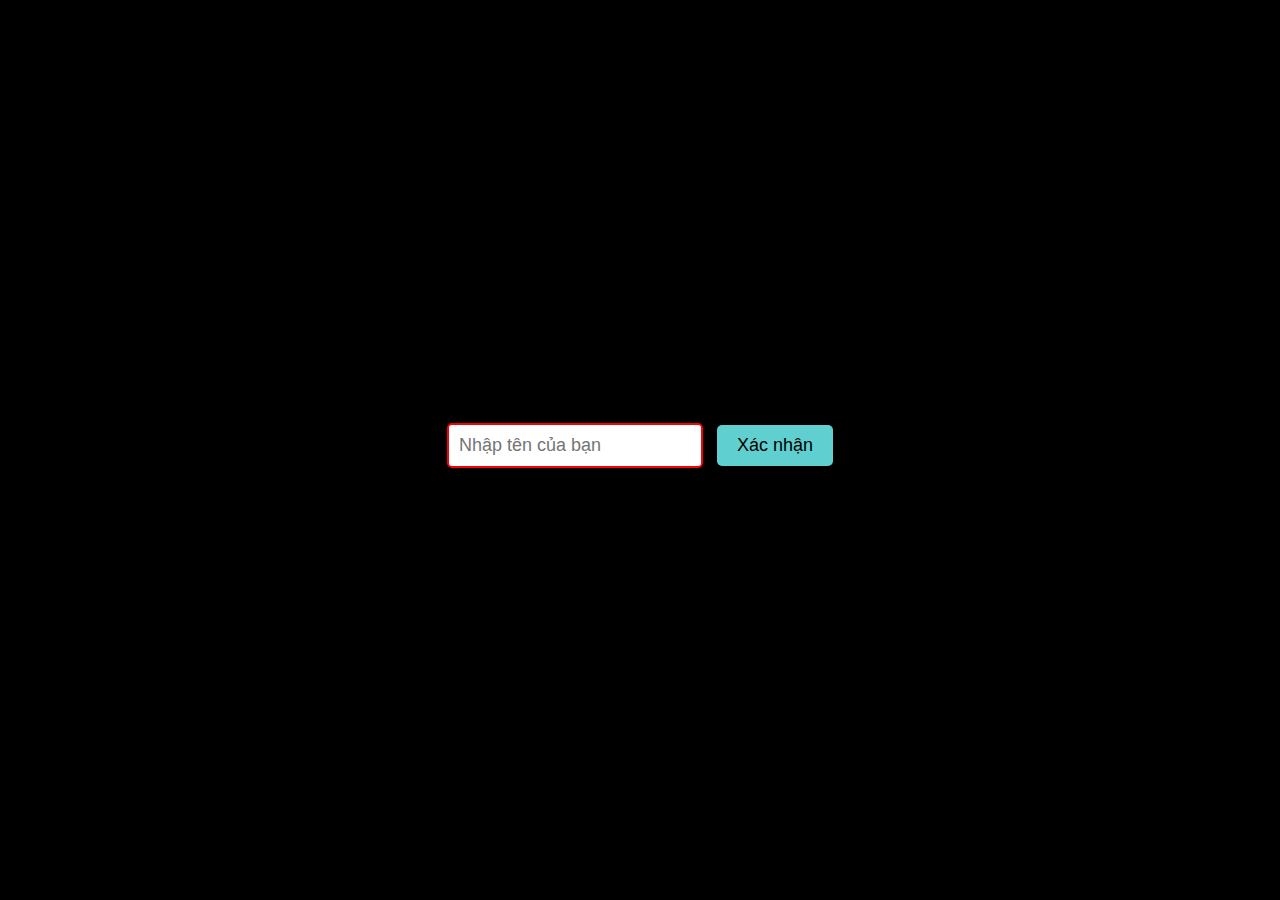
<file: index.html>
<head>
	<title>Chúc Mừng 20/10</title>
	<link rel="stylesheet" href="heart.css"> <!-- Thêm đường dẫn đến file CSS -->
  </head>
  <body>
	<div id="inputContainer" class="input-container">
	  <div class="input-box">
		<input type="text" id="nameInput" placeholder="Nhập tên của bạn">
		<button onclick="showHeart()">Xác nhận</button>
	  </div>
	</div>
	<div id="greetingText"></div>
	<canvas id="pinkboard"></canvas>
	<script src="script.js"></script> <!-- Thêm đường dẫn đến file JavaScript -->
  </body>
</file>
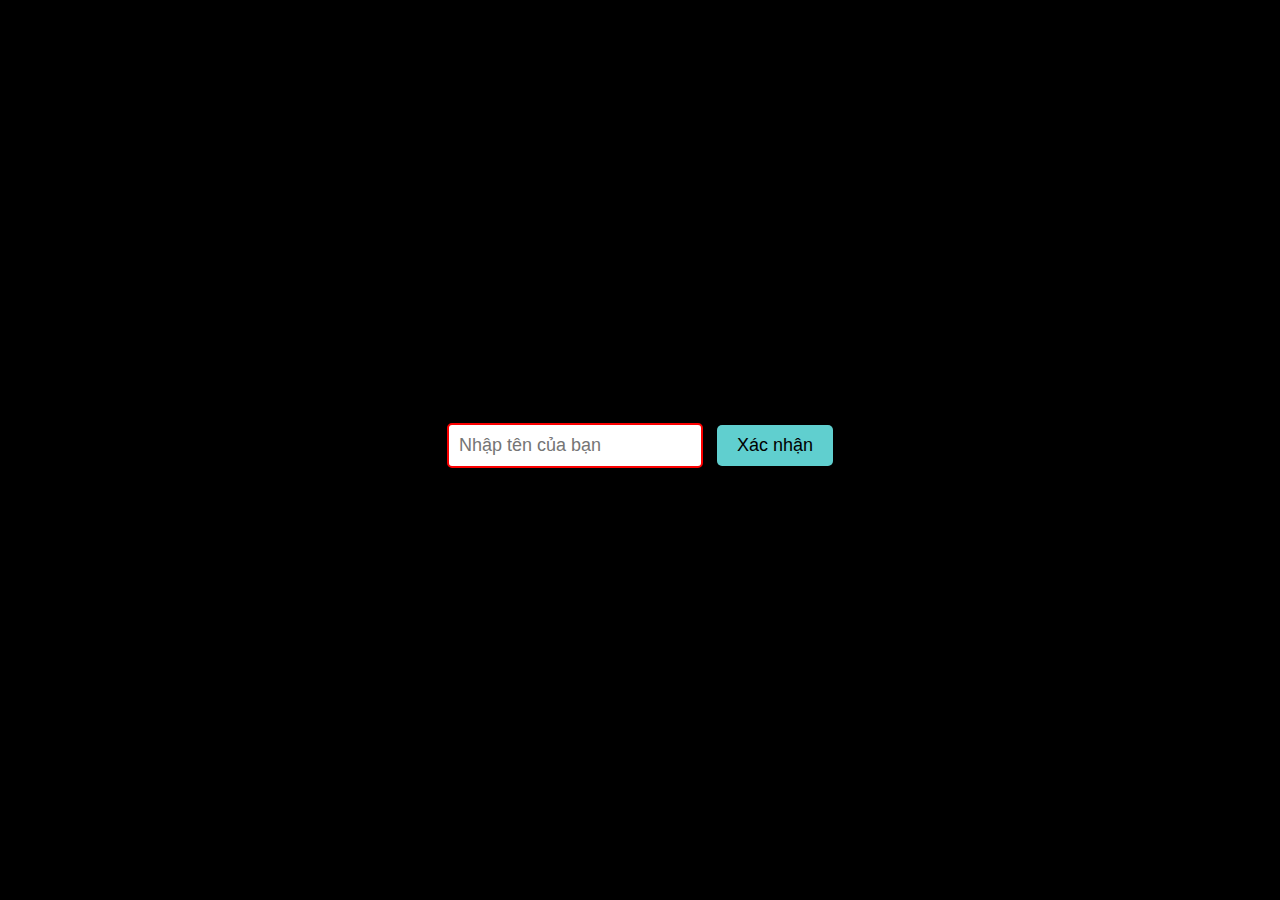
<file: heart.html>
<head>
	<title>Chúc Mừng 20/10</title>
	<link rel="stylesheet" href="heart.css"> <!-- Thêm đường dẫn đến file CSS -->
  </head>
  <body>
	<div id="inputContainer" class="input-container">
	  <div class="input-box">
		<input type="text" id="nameInput" placeholder="Nhập tên của bạn">
		<button onclick="showHeart()">Xác nhận</button>
	  </div>
	</div>
	<div id="greetingText"></div>
	<canvas id="pinkboard"></canvas>
	<script src="script.js"></script> <!-- Thêm đường dẫn đến file JavaScript -->
  </body>
</file>
<file: heart.css>
html, body {
    height: 100%;
    padding: 0;
    margin: 0;
    background: #000;
    display: flex;
    justify-content: center;
    align-items: center;
  }
  
  .input-container {
    background-color: black;
    color: rgb(250, 1, 1);
    padding: 20px;
    border-radius: 10px;
    text-align: center;
    position: absolute;
    z-index: 10;
  }
  
  .input-box {
    margin-bottom: 10px;
  }
  
  .input-box input {
    padding: 10px;
    font-size: 18px;
    border: 2px solid #fb0000;
    border-radius: 5px;
    margin-right: 10px;
  }
  
  .input-box button {
    padding: 10px 20px;
    font-size: 18px;
    background-color: #60cfcf;
    border: none;
    color: #FFFFFF(4, 165, 246);
    cursor: pointer;
    border-radius: 5px;
  }
  
  #greetingText {
    color: rgb(255, 0, 0);
    font-size: 30px;
    font-style: italic;
    position: absolute;
    max-width: 300px; /* Giới hạn chiều rộng của dòng chữ */
    word-wrap: break-word; /* Cho phép xuống dòng khi tràn */
    text-align: center; /* Căn giữa văn bản */
    display: none;
  }
  
  canvas {
    display: none;
    position: absolute;
    width: 100%;
    height: 100%;
  }
</file>
